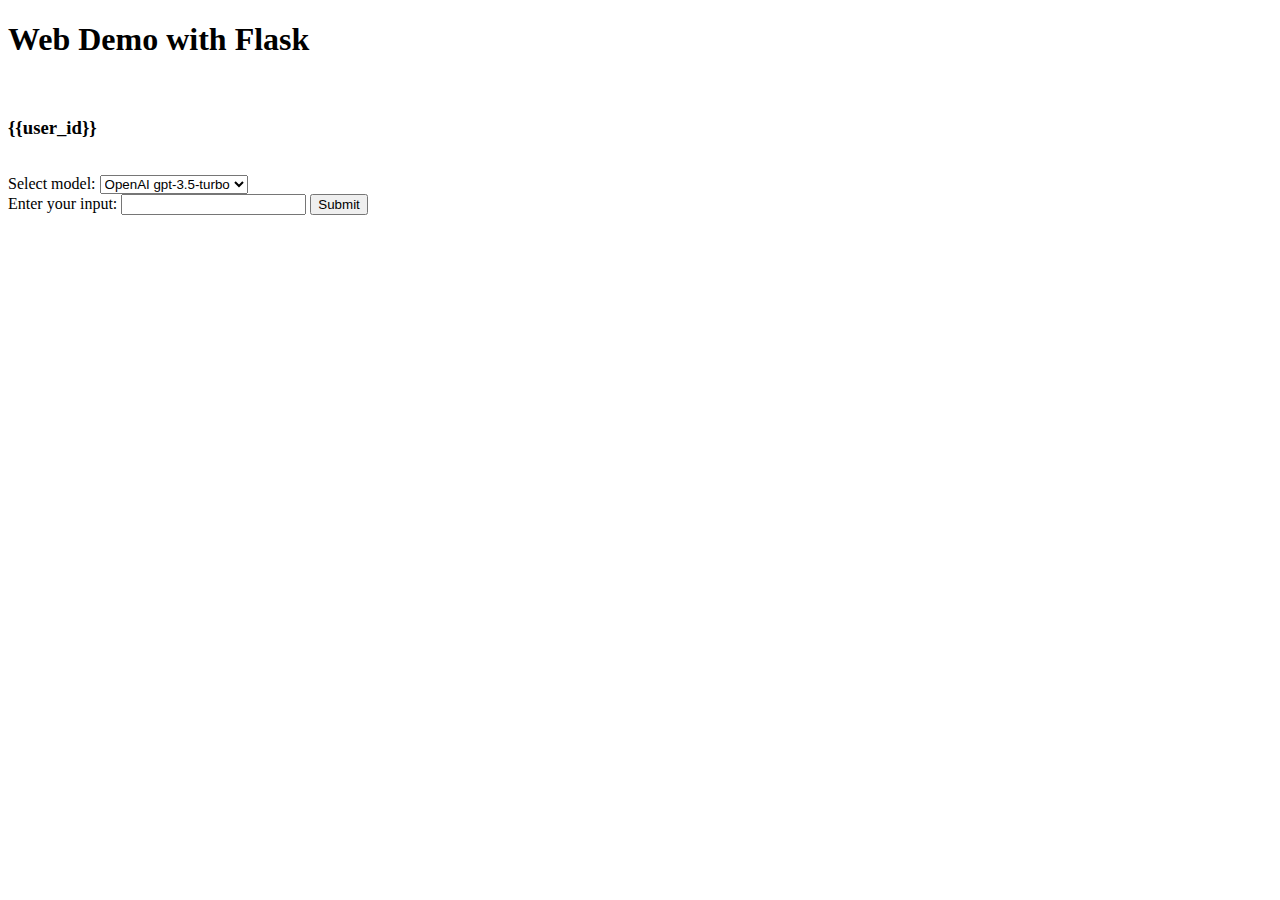
<file: templates/demo.html>
<!DOCTYPE html>
<html>

<head>
    <title>Web Demo with Flask</title>
    <script src="https://code.jquery.com/jquery-3.7.0.min.js"></script>
</head>

<body>
    <h1>Web Demo with Flask</h1>
    <br>
    <h3>{{user_id}}</h3>
    <br>
    <label for="dropdown">Select model:</label>
    <select id="dropdown" name="dropdown">
        <option value="openai">OpenAI gpt-3.5-turbo</option>
        <option value="option2">Placeholder1</option>
        <option value="option3">Placeholder2</option>
    </select>
    <form id="inputForm">
        <label for="inputField">Enter your input:</label>
        <input type="text" id="inputField" name="inputField" required>
        <button type="submit" id="submitBtn">Submit</button>
    </form>
    <div id="outputField"></div>
    <div id="loadingText" style="display: none;">Loading...</div>

    <script>
        $(document).ready(function () {
            $('#inputForm').submit(function (e) {
                e.preventDefault();

                var userInput = $('#inputField').val();  // get input value
                var selectedModel = $('#dropdown').val();
                // display loading text
                $('#loadingText').show();
                // disable submit button
                $('#submitBtn').prop('disabled', true);
                $.ajax({
                    type: 'POST',
                    url: '/process',
                    data: { inputField: userInput, dropdown: selectedModel},
                    success: function (output) {
                        var content = '<p><strong>Input:</strong> ' + userInput + '</p>' +
                            '<p><strong>Output:</strong> ' + output + '</p>' + 
                            '<hr>';
                        $('#outputField').append(content);  // append content
                        $('#inputField').val('');  // clear input field
                    },
                    complete: function() {
                        // hide loading text
                        $('#loadingText').hide();
                        // submit button active
                        $('#submitBtn').prop('disabled', false);
                    }
                });
            });
        });
    </script>
</body>

</html>
</file>
